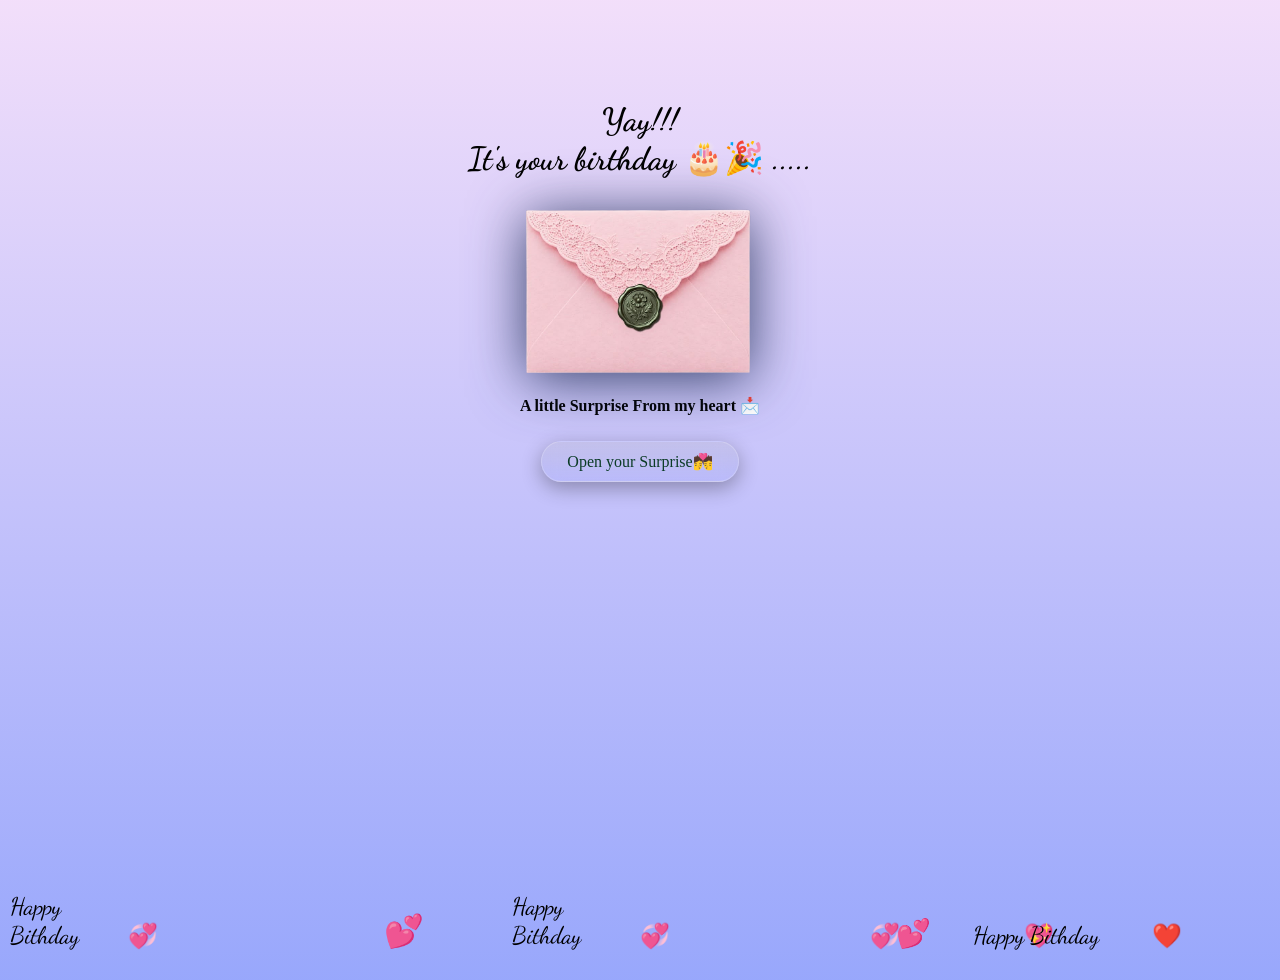
<file: index.html>
<!DOCTYPE html>
<html lang="en">
<head>
    <meta charset="UTF-8">
    <meta name="viewport" content="width=device-width, initial-scale=1.0">
    <title>Happy Birthday Dear</title>
    <link rel="stylesheet" href="style.css">
</head>
<body>
    <div class="surprise">
        <h1>Yay!!! <br>It's your birthday 🎂🎉  <span class="dot">.....</span></h1>
        <img class="ctn" src="Img/Favour/E.png" alt="envelope">
        <p>A little Surprise From my heart 📩</p>
        
        <a class="surprise-button" href="surprise.html">Open your Surprise💏</a>
        
    </div>
    
    <div class="love-bg">
        <span style="font-family:'Dancing Script',cursive; margin-left: 10px;">Happy <br> Bithday</span>
        <span>💕</span>
        <span>💞</span>
        <span>💕</span>
        <span>❤️</span>
        <span style="font-family:'Dancing Script',cursive;">Happy <br> Bithday</span>
        <span>💞</span>
        <span>💖</span>
        <span style="font-family:'Dancing Script',cursive;">Happy Bithday</span>
        <span>💞</span>
    </div>
</body>
</html>
</file>
<file: style.css>
@import url('https://fonts.googleapis.com/css2?family=Dancing+Script:wght@400..700&display=swap');
body{
    margin: 0;
    overflow: hidden;
    height: 100vh;
    background: linear-gradient(180deg, rgba(210, 140, 238, 0.281), rgba(35, 67, 248, 0.466));
}
.surprise{
    display: flex;
    flex-direction: column;
    justify-content: center;
    align-items: center;
    align-content: center;
    margin-top: 80px ;
}

.surprise h1{
    font-family:'Dancing Script',cursive;
    font-weight: 700;
    padding: 0;
    text-align: center;
}

p{
    margin: 0;
}

.surprise p{
    margin: 0;
    padding: 6px;
    font-family: 'Times New Roman', Times, serif;
    font-weight: 700;
}

.surprise-button{
    cursor: pointer;
    padding: 10px;
    background: linear-gradient(180deg, rgba(179, 179, 179, 0.219), rgba(117, 137, 253, 0.151));
    backdrop-filter: blur(10px);
    color: #0b3b26;
    border: 1px solid rgba(255, 255, 255, 0.212);
    border-radius: 25px;
    padding: 10px 25px 10px 25px ;
    margin-top: 20px;
    box-shadow: 0 6px 20px rgba(0, 0, 0, 0.308);
}
.surprise a{
    text-decoration: none;
}

.surprise-button:hover{
    transform: translateY(-1px); 
    background: linear-gradient(180deg, rgba(253, 253, 253, 0.226), rgba(0, 0, 0, 0.082)); 
    box-shadow: 0 6px 15px rgba(0, 0, 0, 0.342);
}

.ctn{
    width: 250px;
    margin: 0;
    padding: 0;
    overflow: hidden;
    filter:drop-shadow(0 6px 28px rgba(25, 40, 80, 0.87));
}

.love-bg{
    position: fixed;
    width: 100%;
    height: 100%;
    top: 0;
    left: 0;
    pointer-events: none;
}

.love-bg span{
    position: absolute;
    bottom: -50px;
    filter: blur(0.5px);
    font-size: 24px;
    animation: floatUp 5s linear infinite;
}

.love-bg span :nth-child(1){
    left: 10%;
    animation-duration: 10s;
}

.love-bg span:nth-child(2){
    left: 30%;
    animation-duration: 12s;
    font-size: 32px;
}
.love-bg span:nth-child(3){
    left:50%;
    animation-duration: 10s;
}
.love-bg span:nth-child(4){
    left: 70%;
    animation-duration: 8s;
    font-size: 28px;
}
.love-bg span:nth-child(5){
    left: 90%;
    animation-duration: 10s;
}
.love-bg span:nth-child(6){
    left: 40%;
    animation-duration: 12s;
}
.love-bg span:nth-child(7){
    left: 10%;
    animation-duration: 12s;
}
.love-bg span:nth-child(8){
    left: 80%;
    animation-duration: 13s;
}
.love-bg span:nth-child(9){
    left: 76%;
    animation-duration: 10s;
}
.love-bg span:nth-child(10){
    left:68%;
    animation-duration:10s;
}

@keyframes floatUp{
    0%{
        transform: translateY(0) scale(1);
        opacity: 0;
    }

    10% {
        opacity: 1;
    }

    100% {
        transform: translateY(-110vh) scale(1.4);
        opacity: 0;
    }
}

@media (max-width:390px) {
    .surprise{
        margin-top: 110px;
       
    }

    .surprise h1{
        font-size: 48px;
        text-align: center;
    }

    .dot{
        display:flex;
        flex-direction:column;
    }

    .surprise p{
        font-size:20px;
    }

    .surprise-button{
        font-size: 18px;
        font-weight: 600;
    }
}
</file>
